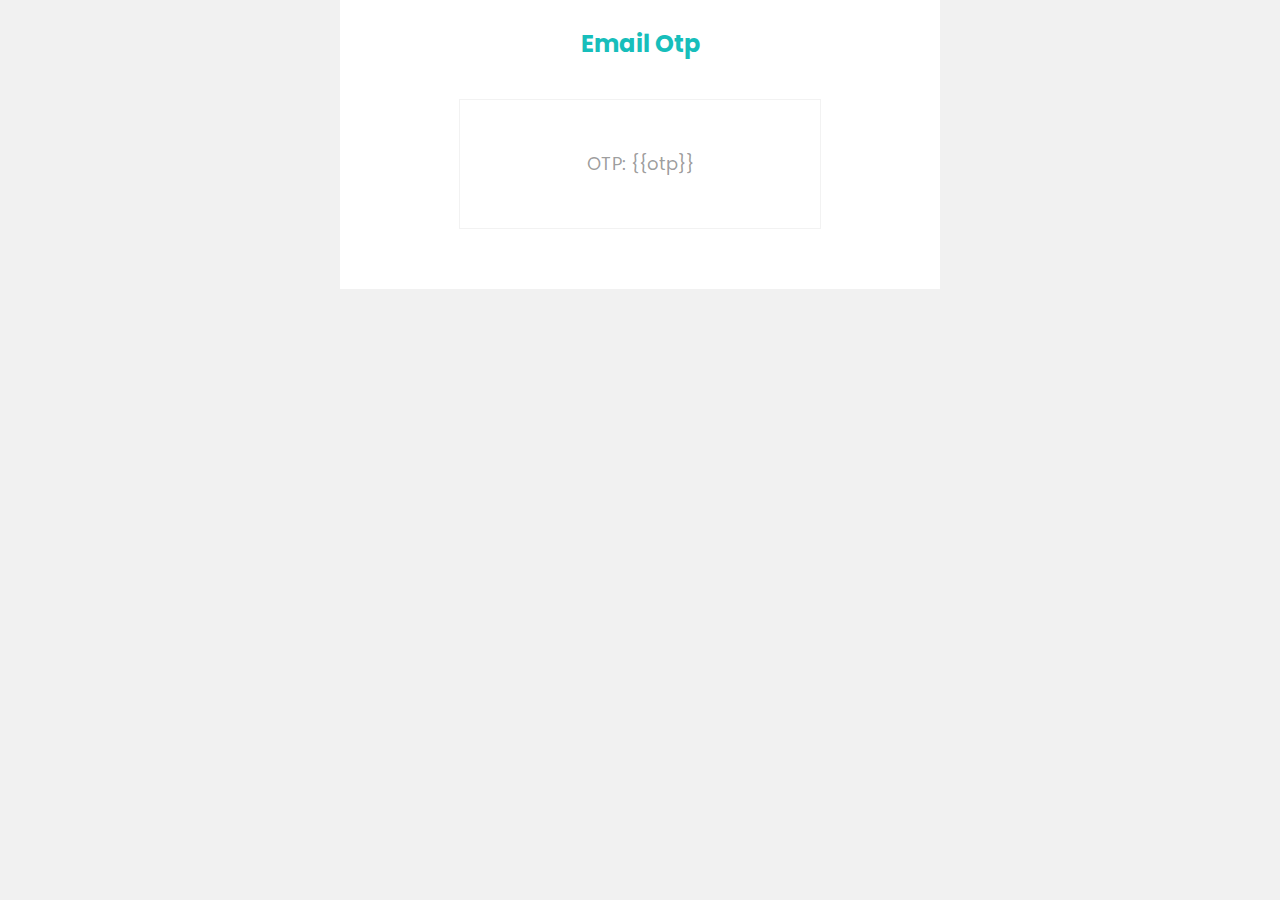
<file: donate/templates/donate/email3.html>
<!DOCTYPE html>
<html lang="en" xmlns="http://www.w3.org/1999/xhtml" xmlns:v="urn:schemas-microsoft-com:vml" xmlns:o="urn:schemas-microsoft-com:office:office">
<head>
    <meta charset="utf-8"> <!-- utf-8 works for most cases -->
    <meta name="viewport" content="width=device-width"> <!-- Forcing initial-scale shouldn't be necessary -->
    <meta http-equiv="X-UA-Compatible" content="IE=edge"> <!-- Use the latest (edge) version of IE rendering engine -->
    <meta name="x-apple-disable-message-reformatting">  <!-- Disable auto-scale in iOS 10 Mail entirely -->
    <title></title> <!-- The title tag shows in email notifications, like Android 4.4. -->

    <link href="https://fonts.googleapis.com/css?family=Poppins:200,300,400,500,600,700" rel="stylesheet">

    <!-- CSS Reset : BEGIN -->
    <style>

        /* What it does: Remove spaces around the email design added by some email clients. */
        /* Beware: It can remove the padding / margin and add a background color to the compose a reply window. */
        html,
body {
    margin: 0 auto !important;
    padding: 0 !important;
    height: 100% !important;
    width: 100% !important;
    background: #f1f1f1;
}

/* What it does: Stops email clients resizing small text. */
* {
    -ms-text-size-adjust: 100%;
    -webkit-text-size-adjust: 100%;
}

/* What it does: Centers email on Android 4.4 */
div[style*="margin: 16px 0"] {
    margin: 0 !important;
}

/* What it does: Stops Outlook from adding extra spacing to tables. */
table,
td {
    mso-table-lspace: 0pt !important;
    mso-table-rspace: 0pt !important;
}

/* What it does: Fixes webkit padding issue. */
table {
    border-spacing: 0 !important;
    border-collapse: collapse !important;
    table-layout: fixed !important;
    margin: 0 auto !important;
}

/* What it does: Uses a better rendering method when resizing images in IE. */
img {
    -ms-interpolation-mode:bicubic;
}

/* What it does: Prevents Windows 10 Mail from underlining links despite inline CSS. Styles for underlined links should be inline. */
a {
    text-decoration: none;
}

/* What it does: A work-around for email clients meddling in triggered links. */
*[x-apple-data-detectors],  /* iOS */
.unstyle-auto-detected-links *,
.aBn {
    border-bottom: 0 !important;
    cursor: default !important;
    color: inherit !important;
    text-decoration: none !important;
    font-size: inherit !important;
    font-family: inherit !important;
    font-weight: inherit !important;
    line-height: inherit !important;
}

/* What it does: Prevents Gmail from displaying a download button on large, non-linked images. */
.a6S {
    display: none !important;
    opacity: 0.01 !important;
}

/* What it does: Prevents Gmail from changing the text color in conversation threads. */
.im {
    color: inherit !important;
}

/* If the above doesn't work, add a .g-img class to any image in question. */
img.g-img + div {
    display: none !important;
}

/* What it does: Removes right gutter in Gmail iOS app: https://github.com/TedGoas/Cerberus/issues/89  */
/* Create one of these media queries for each additional viewport size you'd like to fix */

/* iPhone 4, 4S, 5, 5S, 5C, and 5SE */
@media only screen and (min-device-width: 320px) and (max-device-width: 374px) {
    u ~ div .email-container {
        min-width: 320px !important;
    }
}
/* iPhone 6, 6S, 7, 8, and X */
@media only screen and (min-device-width: 375px) and (max-device-width: 413px) {
    u ~ div .email-container {
        min-width: 375px !important;
    }
}
/* iPhone 6+, 7+, and 8+ */
@media only screen and (min-device-width: 414px) {
    u ~ div .email-container {
        min-width: 414px !important;
    }
}


    </style>

    <!-- CSS Reset : END -->

    <!-- Progressive Enhancements : BEGIN -->
    <style>

	    .primary{
	background: #17bebb;
}
.bg_white{
	background: #ffffff;
}
.bg_light{
	background: #f7fafa;
}
.bg_black{
	background: #000000;
}
.bg_dark{
	background: rgba(0,0,0,.8);
}
.email-section{
	padding:2.5em;
}

/*BUTTON*/
.btn{
	padding: 10px 15px;
	display: inline-block;
}
.btn.btn-primary{
	border-radius: 5px;
	background: #17bebb;
	color: #ffffff;
}
.btn.btn-white{
	border-radius: 5px;
	background: #ffffff;
	color: #000000;
}
.btn.btn-white-outline{
	border-radius: 5px;
	background: transparent;
	border: 1px solid #fff;
	color: #fff;
}
.btn.btn-black-outline{
	border-radius: 0px;
	background: transparent;
	border: 2px solid #000;
	color: #000;
	font-weight: 700;
}
.btn-custom{
	color: rgba(0,0,0,.3);
	text-decoration: underline;
}

h1,h2,h3,h4,h5,h6{
	font-family: 'Poppins', sans-serif;
	color: #000000;
	margin-top: 0;
	font-weight: 400;
}

body{
	font-family: 'Poppins', sans-serif;
	font-weight: 400;
	font-size: 15px;
	line-height: 1.8;
	color: rgba(0,0,0,.4);
}

a{
	color: #17bebb;
}

table{
}
/*LOGO*/

.logo h1{
	margin: 0;
}
.logo h1 a{
	color: #17bebb;
	font-size: 24px;
	font-weight: 700;
	font-family: 'Poppins', sans-serif;
}

/*HERO*/
.hero{
	position: relative;
	z-index: 0;
}

.hero .text{
	color: rgba(0,0,0,.3);
}
.hero .text h2{
	color: #000;
	font-size: 34px;
	margin-bottom: 0;
	font-weight: 200;
	line-height: 1.4;
}
.hero .text h3{
	font-size: 24px;
	font-weight: 300;
}
.hero .text h2 span{
	font-weight: 600;
	color: #000;
}

.text-author{
	bordeR: 1px solid rgba(0,0,0,.05);
	max-width: 50%;
	margin: 0 auto;
	padding: 2em;
}
.text-author img{
	border-radius: 50%;
	padding-bottom: 20px;
}
.text-author h3{
	margin-bottom: 0;
}
ul.social{
	padding: 0;
}
ul.social li{
	display: inline-block;
	margin-right: 10px;
}

/*FOOTER*/

.footer{
	border-top: 1px solid rgba(0,0,0,.05);
	color: rgba(0,0,0,.5);
}
.footer .heading{
	color: #000;
	font-size: 20px;
}
.footer ul{
	margin: 0;
	padding: 0;
}
.footer ul li{
	list-style: none;
	margin-bottom: 10px;
}
.footer ul li a{
	color: rgba(0,0,0,1);
}


@media screen and (max-width: 500px) {


}


    </style>


</head>

<body width="100%" style="margin: 0; padding: 0 !important; mso-line-height-rule: exactly; background-color: #f1f1f1;">
	<center style="width: 100%; background-color: #f1f1f1;">
    <div style="display: none; font-size: 1px;max-height: 0px; max-width: 0px; opacity: 0; overflow: hidden; mso-hide: all; font-family: sans-serif;">
      &zwnj;&nbsp;&zwnj;&nbsp;&zwnj;&nbsp;&zwnj;&nbsp;&zwnj;&nbsp;&zwnj;&nbsp;&zwnj;&nbsp;&zwnj;&nbsp;&zwnj;&nbsp;&zwnj;&nbsp;&zwnj;&nbsp;&zwnj;&nbsp;&zwnj;&nbsp;&zwnj;&nbsp;&zwnj;&nbsp;&zwnj;&nbsp;&zwnj;&nbsp;&zwnj;&nbsp;
    </div>
    <div style="max-width: 600px; margin: 0 auto;" class="email-container">
    	<!-- BEGIN BODY -->
      <table align="center" role="presentation" cellspacing="0" cellpadding="0" border="0" width="100%" style="margin: auto;">
      	<tr>
          <td valign="top" class="bg_white" style="padding: 1em 2.5em 0 2.5em;">
          	<table role="presentation" border="0" cellpadding="0" cellspacing="0" width="100%">
          		<tr>
          			<td class="logo" style="text-align: center;">
			            <h1><a href="#">Email Otp</a></h1>
			          </td>
          		</tr>
          	</table>
          </td>
	      </tr><!-- end tr -->
				<tr>
          <td valign="middle" class="hero bg_white" style="padding: 2em 0 4em 0;">
            <table role="presentation" border="0" cellpadding="0" cellspacing="0" width="100%">
            	<tr>
			          <td style="text-align: center;">
			          	<div class="text-author">
                            <p style="font-size: large;">OTP: {{otp}}</p>
			           	</div>
			          </td>
			        </tr>
            
            </table>
          </td>
	      </tr><!-- end tr -->
      <!-- 1 Column Text + Button : END -->
      </table>


    </div>
  </center>
</body>
</html>
</file>
